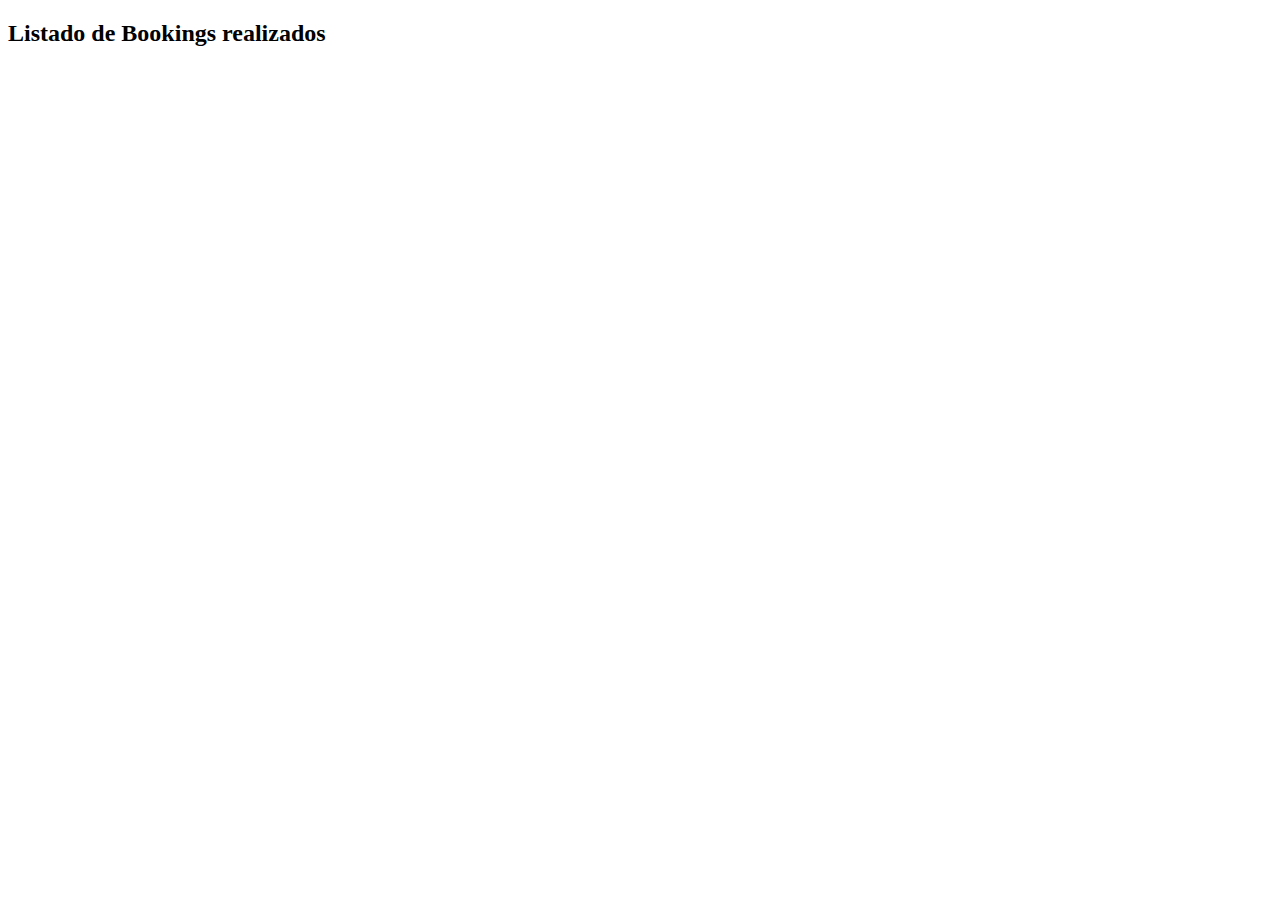
<file: show-data.html>
<!DOCTYPE html>
<html lang="en">
<head>
    <meta charset="UTF-8">
    <meta name="viewport" content="width=device-width, initial-scale=1.0">
    <title>Document</title>
</head>
<body>
     <section>
        <h2>Listado de Bookings realizados</h2>
        <div id="contact-list"></div>
    </section>
</body>
</html>
</file>
